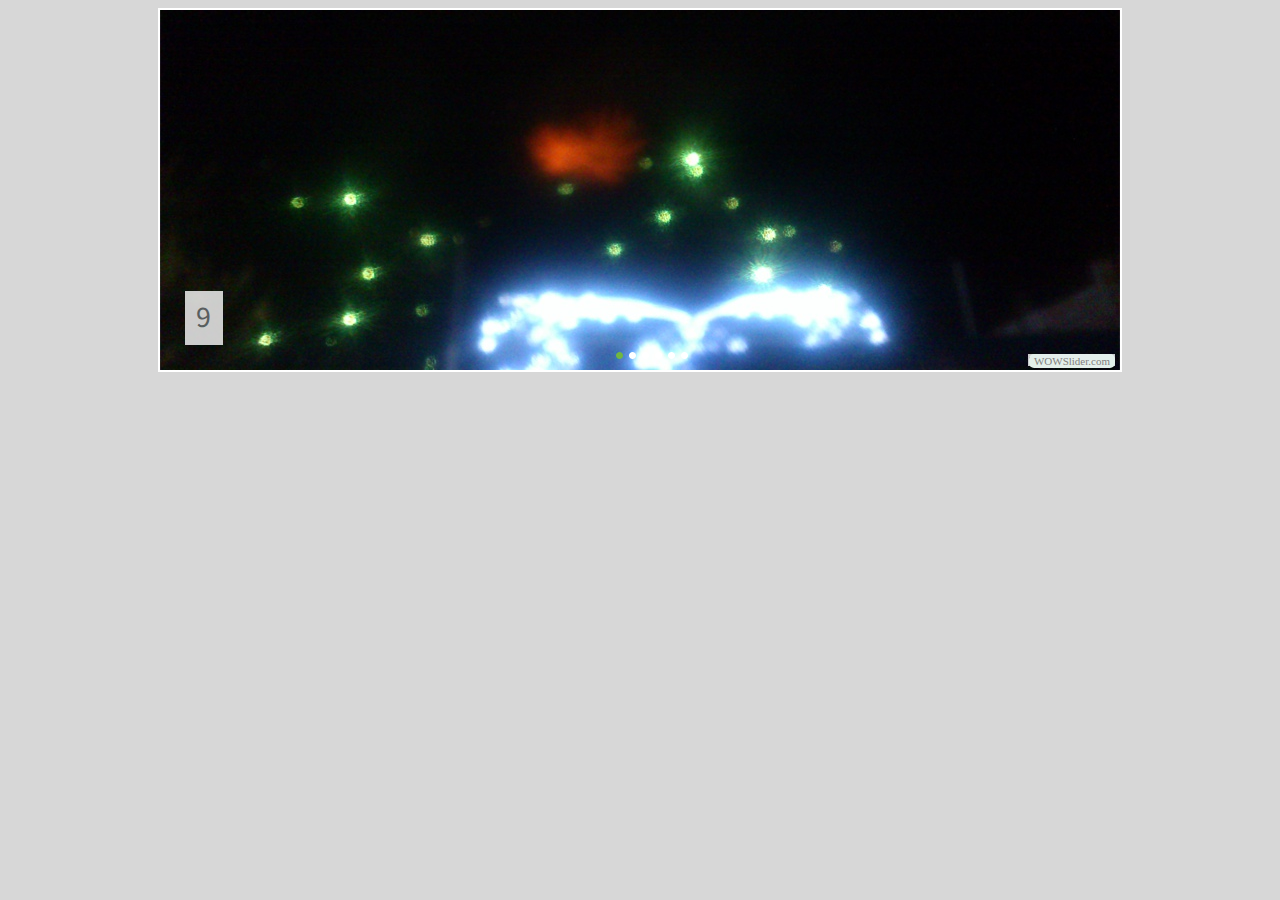
<file: inauguracion.html>
<!DOCTYPE html PUBLIC "-//W3C//DTD XHTML 1.0 Strict//EN"
	"http://www.w3.org/TR/xhtml1/DTD/xhtml1-strict.dtd">
<html xmlns="http://www.w3.org/1999/xhtml">
<head>
	<title>P1 generated by WOWSlider.com</title>
	<meta http-equiv="content-type" content="text/html; charset=utf-8" />
	<meta name="keywords" content="P1, WOW Slider, CSS Slideshow, Slideshow Wordpress" />
	<meta name="description" content="P1 created with WOW Slider, a free wizard program that helps you easily generate beautiful web slideshow" />
	<!-- Start WOWSlider.com HEAD section -->
	<link rel="stylesheet" type="text/css" href="engine1/style.css" />
	<script type="text/javascript" src="engine1/jquery.js"></script>
	<!-- End WOWSlider.com HEAD section -->
</head>
<body style="background-color:#d7d7d7">
	<!-- Start WOWSlider.com BODY section -->
	<div id="wowslider-container1">
	<div class="ws_images"><ul>
<li><img src="data1/images/9.jpg" alt="9" title="9" id="wows1_0"/></li>
<li><img src="data1/images/8.jpg" alt="8" title="8" id="wows1_1"/></li>
<li><img src="data1/images/7.jpg" alt="7" title="7" id="wows1_2"/></li>
<li><img src="data1/images/6.jpg" alt="6" title="6" id="wows1_3"/></li>
<li><img src="data1/images/5.jpg" alt="5" title="5" id="wows1_4"/></li>
<li><img src="data1/images/4.jpg" alt="4" title="4" id="wows1_5"/></li>
</ul></div>
<div class="ws_bullets"><div>
<a href="#" title="9"><img src="data1/tooltips/9.jpg" alt="9"/>1</a>
<a href="#" title="8"><img src="data1/tooltips/8.jpg" alt="8"/>2</a>
<a href="#" title="7"><img src="data1/tooltips/7.jpg" alt="7"/>3</a>
<a href="#" title="6"><img src="data1/tooltips/6.jpg" alt="6"/>4</a>
<a href="#" title="5"><img src="data1/tooltips/5.jpg" alt="5"/>5</a>
<a href="#" title="4"><img src="data1/tooltips/4.jpg" alt="4"/>6</a>
</div></div>
<span class="wsl"><a href="http://wowslider.com">Slider Wordpress</a> by WOWSlider.com v4.8</span>
	<div class="ws_shadow"></div>
	</div>
	<script type="text/javascript" src="engine1/wowslider.js"></script>
	<script type="text/javascript" src="engine1/script.js"></script>
	<!-- End WOWSlider.com BODY section -->
</body>
</html>
</file>
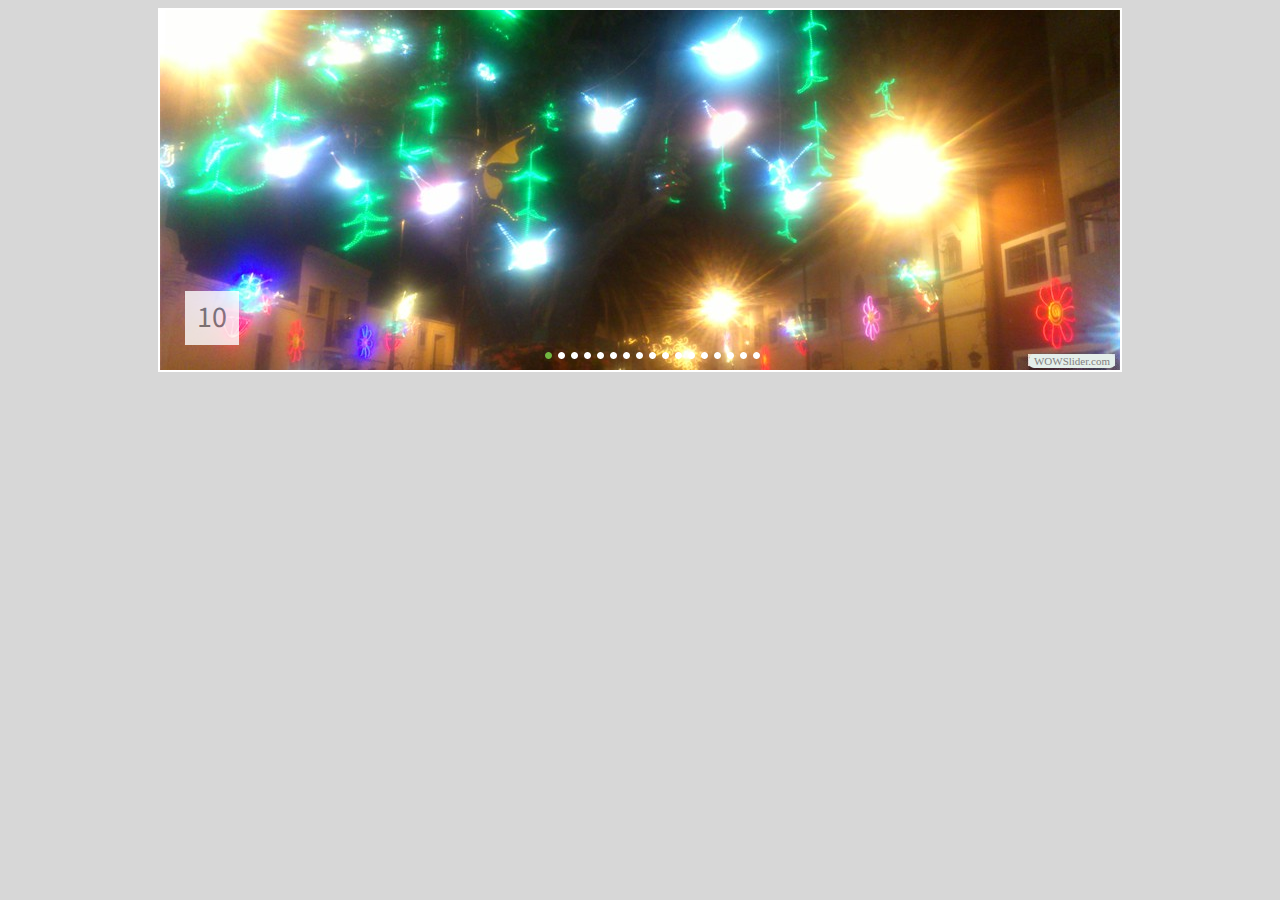
<file: p2.html>
<!DOCTYPE html PUBLIC "-//W3C//DTD XHTML 1.0 Strict//EN"
	"http://www.w3.org/TR/xhtml1/DTD/xhtml1-strict.dtd">
<html xmlns="http://www.w3.org/1999/xhtml">
<head>
	<title>P2 generated by WOWSlider.com</title>
	<meta http-equiv="content-type" content="text/html; charset=utf-8" />
	<meta name="keywords" content="P2, WOW Slider, Slider Website, Slider Web" />
	<meta name="description" content="P2 created with WOW Slider, a free wizard program that helps you easily generate beautiful web slideshow" />
	<!-- Start WOWSlider.com HEAD section -->
	<link rel="stylesheet" type="text/css" href="engine1/style.css" />
	<script type="text/javascript" src="engine1/jquery.js"></script>
	<!-- End WOWSlider.com HEAD section -->
</head>
<body style="background-color:#d7d7d7">
	<!-- Start WOWSlider.com BODY section -->
	<div id="wowslider-container1">
	<div class="ws_images"><ul>
<li><img src="data1/images/10.jpg" alt="10" title="10" id="wows1_0"/></li>
<li><img src="data1/images/11.jpg" alt="11" title="11" id="wows1_1"/></li>
<li><img src="data1/images/12.5.jpg" alt="12.5" title="12.5" id="wows1_2"/></li>
<li><img src="data1/images/12.jpg" alt="12" title="12" id="wows1_3"/></li>
<li><img src="data1/images/13.jpg" alt="13" title="13" id="wows1_4"/></li>
<li><img src="data1/images/14.jpg" alt="14" title="14" id="wows1_5"/></li>
<li><img src="data1/images/15.jpg" alt="15" title="15" id="wows1_6"/></li>
<li><img src="data1/images/16.jpg" alt="16" title="16" id="wows1_7"/></li>
<li><img src="data1/images/17.jpg" alt="17" title="17" id="wows1_8"/></li>
<li><img src="data1/images/18.jpg" alt="18" title="18" id="wows1_9"/></li>
<li><img src="data1/images/19.jpg" alt="19" title="19" id="wows1_10"/></li>
<li><img src="data1/images/20.jpg" alt="20" title="20" id="wows1_11"/></li>
<li><img src="data1/images/21.jpg" alt="21" title="21" id="wows1_12"/></li>
<li><img src="data1/images/22.jpg" alt="22" title="22" id="wows1_13"/></li>
<li><img src="data1/images/23.jpg" alt="23" title="23" id="wows1_14"/></li>
<li><img src="data1/images/24.jpg" alt="24" title="24" id="wows1_15"/></li>
<li><img src="data1/images/25.jpg" alt="25" title="25" id="wows1_16"/></li>
</ul></div>
<div class="ws_bullets"><div>
<a href="#" title="10"><img src="data1/tooltips/10.jpg" alt="10"/>1</a>
<a href="#" title="11"><img src="data1/tooltips/11.jpg" alt="11"/>2</a>
<a href="#" title="12.5"><img src="data1/tooltips/12.5.jpg" alt="12.5"/>3</a>
<a href="#" title="12"><img src="data1/tooltips/12.jpg" alt="12"/>4</a>
<a href="#" title="13"><img src="data1/tooltips/13.jpg" alt="13"/>5</a>
<a href="#" title="14"><img src="data1/tooltips/14.jpg" alt="14"/>6</a>
<a href="#" title="15"><img src="data1/tooltips/15.jpg" alt="15"/>7</a>
<a href="#" title="16"><img src="data1/tooltips/16.jpg" alt="16"/>8</a>
<a href="#" title="17"><img src="data1/tooltips/17.jpg" alt="17"/>9</a>
<a href="#" title="18"><img src="data1/tooltips/18.jpg" alt="18"/>10</a>
<a href="#" title="19"><img src="data1/tooltips/19.jpg" alt="19"/>11</a>
<a href="#" title="20"><img src="data1/tooltips/20.jpg" alt="20"/>12</a>
<a href="#" title="21"><img src="data1/tooltips/21.jpg" alt="21"/>13</a>
<a href="#" title="22"><img src="data1/tooltips/22.jpg" alt="22"/>14</a>
<a href="#" title="23"><img src="data1/tooltips/23.jpg" alt="23"/>15</a>
<a href="#" title="24"><img src="data1/tooltips/24.jpg" alt="24"/>16</a>
<a href="#" title="25"><img src="data1/tooltips/25.jpg" alt="25"/>17</a>
</div></div>
<span class="wsl"><a href="http://wowslider.com">Slider Code</a> by WOWSlider.com v4.8</span>
	<div class="ws_shadow"></div>
	</div>
	<script type="text/javascript" src="engine1/wowslider.js"></script>
	<script type="text/javascript" src="engine1/script.js"></script>
	<!-- End WOWSlider.com BODY section -->
</body>
</html>
</file>
<file: engine1/style.css>
/*
 *	generated by WOW Slider 4.8
 *	template Balance
 */
@import url("http://fonts.googleapis.com/css?family=Source+Sans+Pro&subset=latin,latin-ext");
#wowslider-container1 { 
	zoom: 1; 
	position: relative; 
	max-width:960px;
	margin:0px auto 0px;
	z-index:90;
	border:2px solid #FFFFFF;
	text-align:left; /* reset align=center */
}
* html #wowslider-container1{ width:960px }
#wowslider-container1 .ws_images ul{
	position:relative;
	width: 10000%; 
	height:auto;
	left:0;
	list-style:none;
	margin:0;
	padding:0;
	border-spacing:0;
	overflow: visible;
	/*table-layout:fixed;*/
}
#wowslider-container1 .ws_images ul li{
	width:1%;
	line-height:0; /*opera*/
	float:left;
	font-size:0;
	padding:0 0 0 0 !important;
	margin:0 0 0 0 !important;
}

#wowslider-container1 .ws_images{
	position: relative;
	left:0;
	top:0;
	width:100%;
	height:100%;
	overflow:hidden;
}
#wowslider-container1 .ws_images a{
	width:100%;
	display:block;
	color:transparent;
}
#wowslider-container1 img{
	max-width: none !important;
}
#wowslider-container1 .ws_images img{
	width:100%;
	border:none 0;
	max-width: none;
	padding:0;
}
#wowslider-container1 a{ 
	text-decoration: none; 
	outline: none; 
	border: none; 
}

#wowslider-container1  .ws_bullets { 
	font-size: 0px; 
	float: left;
	position:absolute;
	z-index:70;
}
#wowslider-container1  .ws_bullets div{
	position:relative;
	float:left;
}
#wowslider-container1  .wsl{
	display:none;
}
#wowslider-container1 sound, 
#wowslider-container1 object{
	position:absolute;
}

#wowslider-container1  .ws_bullets { 
	padding: 10px; 
}
#wowslider-container1 .ws_bullets a { 
	margin-left:4px;
	width:9px;
	height:9px;
	background: url(./bullet.png) left 50% no-repeat;
	float: left; 
	text-indent: -4000px; 
	position:relative;
	color:transparent;
}
#wowslider-container1 .ws_bullets a.ws_selbull, #wowslider-container1 .ws_bullets a:hover{
	background-position: right 50%;
}
#wowslider-container1 a.ws_next, #wowslider-container1 a.ws_prev {
	position:absolute;
	display:none;
	top:50%;
	margin-top:-28px;
	z-index:60;
	height: 48px;
	width: 48px;
	background-image: url(./arrows.png);
}
#wowslider-container1 a.ws_next{
	background-position: 100% 0;
	right:5px;
}
#wowslider-container1 a.ws_prev {
	left:5px;
	background-position: 0 0; 
}
#wowslider-container1 a.ws_next:hover{
	background-position: 100% 100%;
}
#wowslider-container1 a.ws_prev:hover {
	background-position: 0 100%; 
}
* html #wowslider-container1 a.ws_next,* html #wowslider-container1 a.ws_prev{display:block}
#wowslider-container1:hover a.ws_next, #wowslider-container1:hover a.ws_prev {display:block}

/*playpause*/
#wowslider-container1 .ws_playpause {
	display:none;
    width: 48px;
    height: 48px;
    position: absolute;
    top: 50%;
    left: 50%;
    margin-left: -24px;
    margin-top: -24px;
    z-index: 59;
}

#wowslider-container1:hover .ws_playpause {
	display:block;
}

#wowslider-container1 .ws_pause {
    background-image: url(./pause.png);
}

#wowslider-container1 .ws_play {
    background-image: url(./play.png);
}

#wowslider-container1 .ws_pause:hover, #wowslider-container1 .ws_play:hover {
    background-position: 100% 100% !important;
}/* bottom center */
#wowslider-container1  .ws_bullets {
	bottom:0px;
	left:50%;
}
#wowslider-container1  .ws_bullets div{
	left:-50%;
}
/* default */
#wowslider-container1 .ws-title{
	position: absolute;
	bottom:25px;
	left: 25px;
	margin-right:25px;
	z-index: 50;
	padding:12px;
	color: #6E7476;
	background:#FFFFFF;
    font-family: 'Source Sans Pro',Arial,sans-serif;
	font-size: 30px;
	line-height: 30px;
	font-weight: normal;
	border-radius:0;
	opacity:0.8;
	filter:progid:DXImageTransform.Microsoft.Alpha(opacity=90);	
	
}
#wowslider-container1 .ws-title div{
	padding-top:5px;
	font-size: 25px;
}
#wowslider-container1 .ws_images ul{
	animation: wsBasic 18s infinite;
	-moz-animation: wsBasic 18s infinite;
	-webkit-animation: wsBasic 18s infinite;
}
@keyframes wsBasic{0%{left:-0%} 8.33%{left:-0%} 16.67%{left:-100%} 25%{left:-100%} 33.33%{left:-200%} 41.67%{left:-200%} 50%{left:-300%} 58.33%{left:-300%} 66.67%{left:-400%} 75%{left:-400%} 83.33%{left:-500%} 91.67%{left:-500%} }
@-moz-keyframes wsBasic{0%{left:-0%} 8.33%{left:-0%} 16.67%{left:-100%} 25%{left:-100%} 33.33%{left:-200%} 41.67%{left:-200%} 50%{left:-300%} 58.33%{left:-300%} 66.67%{left:-400%} 75%{left:-400%} 83.33%{left:-500%} 91.67%{left:-500%} }
@-webkit-keyframes wsBasic{0%{left:-0%} 8.33%{left:-0%} 16.67%{left:-100%} 25%{left:-100%} 33.33%{left:-200%} 41.67%{left:-200%} 50%{left:-300%} 58.33%{left:-300%} 66.67%{left:-400%} 75%{left:-400%} 83.33%{left:-500%} 91.67%{left:-500%} }

#wowslider-container1 .ws_bullets  a img{
	text-indent:0;
	display:block;
	bottom:16px;
	left:-64px;
	visibility:hidden;
	position:absolute;
    border: 5px solid #FFFFFF;
	max-width:none;
}
#wowslider-container1 .ws_bullets a:hover img{
	visibility:visible;
}

#wowslider-container1 .ws_bulframe div div{
	height:48px;
	overflow:visible;
	position:relative;
}
#wowslider-container1 .ws_bulframe div {
	left:0;
	overflow:hidden;
	position:relative;
	width:128px;
	background-color:#DEDEDE;
}
#wowslider-container1  .ws_bullets .ws_bulframe{
	display:none;
	bottom:15px;
	overflow:visible;
	position:absolute;
	cursor:pointer;
    border: 5px solid #FFFFFF;
}
#wowslider-container1 .ws_bulframe span{
	display:block;
	position:absolute;
	bottom:-11px;
	margin-left:-7px;
	left:64px;
	background:url(./triangle.png);
	width:13px;
	height:7px;
}
</file>
